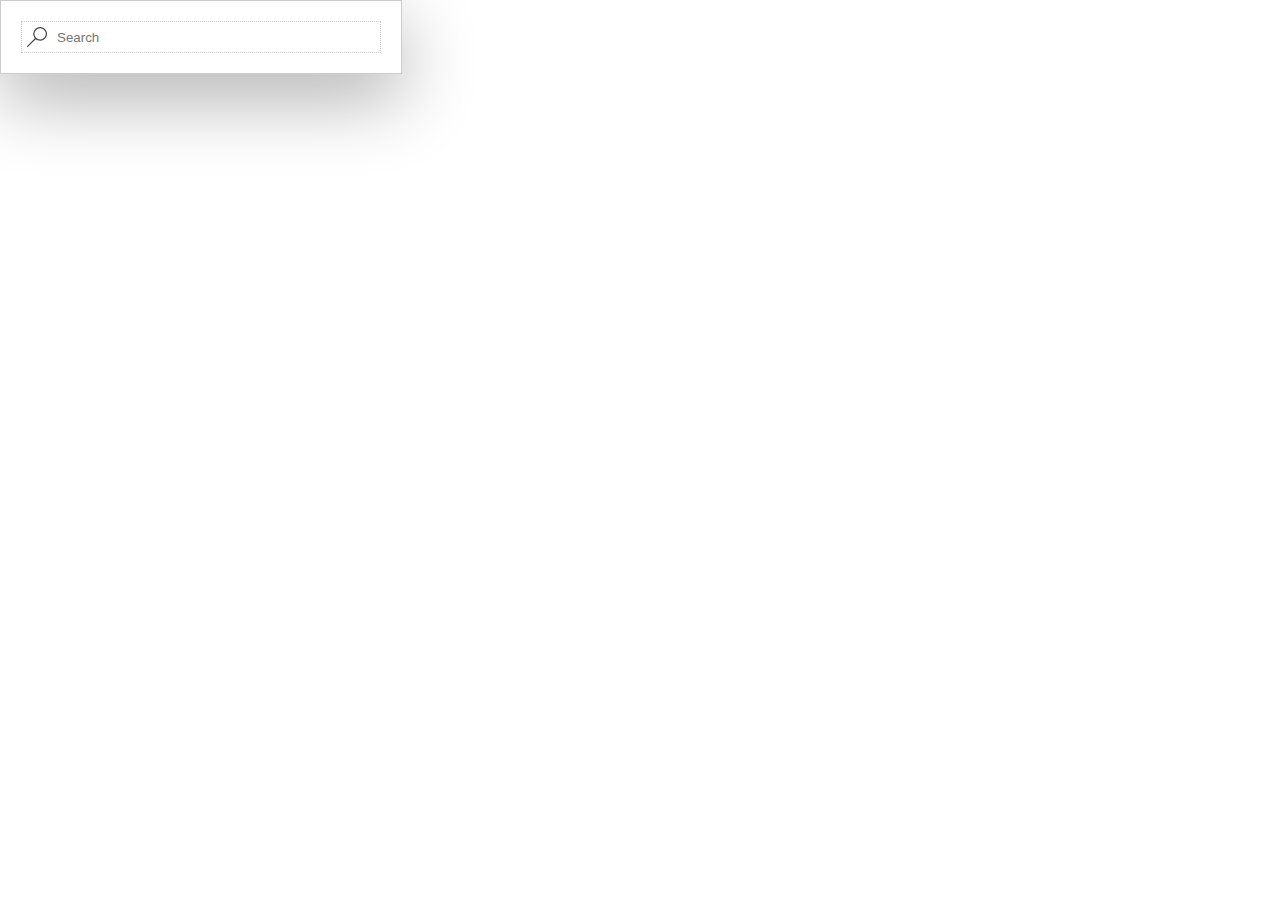
<file: tutorial/quickstart/templates/quickstart/azure_demo.html>
<!DOCTYPE html>
<html lang="en">

<head>
    <title>Interactive Search Quickstart - Azure Maps Web SDK Samples</title>

    <meta charset="utf-8" />
	<link rel="shortcut icon" href="/favicon.ico"/>
    <meta http-equiv="x-ua-compatible" content="IE=Edge" />
    <meta name="viewport" content="width=device-width, initial-scale=1, shrink-to-fit=no" />
    <meta name="description" content="This tutorial shows how to create an interactive search experience." />
    <meta name="keywords" content="Microsoft maps, map, gis, API, SDK, services, module, tutorials, search, point of interest, POI" />
    <meta name="author" content="Microsoft Azure Maps" />

    <!-- Add references to the Azure Maps Map control JavaScript and CSS files. -->
    <link rel="stylesheet" href="https://atlas.microsoft.com/sdk/javascript/mapcontrol/2/atlas.min.css" type="text/css" />
    <script src="https://atlas.microsoft.com/sdk/javascript/mapcontrol/2/atlas.min.js"></script>

    <!-- Add a reference to the Azure Maps Services Module JavaScript file. -->
    <script src="https://atlas.microsoft.com/sdk/javascript/service/2/atlas-service.min.js"></script>

    <script>
        var map, datasource, client, popup, searchInput, resultsPanel, searchInputLength, centerMapOnResults;

        //The minimum number of characters needed in the search input before a search is performed.
        var minSearchInputLength = 3;

        //The number of ms between key strokes to wait before performing a search.
        var keyStrokeDelay = 150;

        function GetMap() {
            //Initialize a map instance.
            map = new atlas.Map('myMap', {
                center: [-118.270293, 34.039737],
                zoom: 14,
                view: 'Auto',

		        //Add your Azure Maps key to the map SDK. Get an Azure Maps key at https://azure.com/maps. NOTE: The primary key should be used as the key.
                authOptions: {
                    authType: 'subscriptionKey',
                    subscriptionKey: 'H6wa61BjCg1sNBcHWu6QHtzNAcBnZcVxxsMkU4-1n9c'
                }
            });

            //Store a reference to the Search Info Panel.
            resultsPanel = document.getElementById("results-panel");

            //Add key up event to the search box. 
            searchInput = document.getElementById("search-input");
            searchInput.addEventListener("keyup", searchInputKeyup);

            //Create a popup which we can reuse for each result.
            popup = new atlas.Popup();

            //Wait until the map resources are ready.
            map.events.add('ready', function () {

                //Add the zoom control to the map.
                map.controls.add(new atlas.control.ZoomControl(), {
                    position: 'top-right'
                });

                //Create a data source and add it to the map.
                datasource = new atlas.source.DataSource();
                map.sources.add(datasource);

                //Add a layer for rendering the results.
                var searchLayer = new atlas.layer.SymbolLayer(datasource, null, {
                    iconOptions: {
                        image: 'pin-round-darkblue',
                        anchor: 'center',
                        allowOverlap: true
                    }
                });
                map.layers.add(searchLayer);

                //Add a click event to the search layer and show a popup when a result is clicked.
                map.events.add("click", searchLayer, function (e) {
                    //Make sure the event occurred on a shape feature.
                    if (e.shapes && e.shapes.length > 0) {
                        showPopup(e.shapes[0]);
                    }
                });
            });
        }
        function searchInputKeyup(e) {
            centerMapOnResults = false;
            if (searchInput.value.length >= minSearchInputLength) {
                if (e.keyCode === 13) {
                    centerMapOnResults = true;
                }
                //Wait 100ms and see if the input length is unchanged before performing a search. 
                //This will reduce the number of queries being made on each character typed.
                setTimeout(function () {
                    if (searchInputLength == searchInput.value.length) {
                        search();
                    }
                }, keyStrokeDelay);
            } else {
                resultsPanel.innerHTML = '';
            }
            searchInputLength = searchInput.value.length;
        }
        function search() {
            //Remove any previous results from the map.
            datasource.clear();
            popup.close();
            resultsPanel.innerHTML = '';

            //Use SubscriptionKeyCredential with a subscription key
            var subscriptionKeyCredential = new atlas.service.SubscriptionKeyCredential(atlas.getSubscriptionKey());

            //Use subscriptionKeyCredential to create a pipeline
            var pipeline = atlas.service.MapsURL.newPipeline(subscriptionKeyCredential);

            //Construct the SearchURL object
            var searchURL = new atlas.service.SearchURL(pipeline);

            var query = document.getElementById("search-input").value;
            searchURL.searchPOI(atlas.service.Aborter.timeout(10000), query, {
                lon: map.getCamera().center[0],
                lat: map.getCamera().center[1],
                maxFuzzyLevel: 4,
                view: 'Auto'
            }).then((results) => {

                //Extract GeoJSON feature collection from the response and add it to the datasource
                var data = results.geojson.getFeatures();
                datasource.add(data);

                if (centerMapOnResults) {
                    map.setCamera({
                        bounds: data.bbox
                    });
                }
                console.log(data);
                //Create the HTML for the results list.
                var html = [];
                for (var i = 0; i < data.features.length; i++) {
                    var r = data.features[i];
                    html.push('<li onclick="itemClicked(\'', r.id, '\')" onmouseover="itemHovered(\'', r.id, '\')">')
                    html.push('<div class="title">');
                    if (r.properties.poi && r.properties.poi.name) {
                        html.push(r.properties.poi.name);
                    } else {
                        html.push(r.properties.address.freeformAddress);
                    }
                    html.push('</div><div class="info">', r.properties.type, ': ', r.properties.address.freeformAddress, '</div>');
                    if (r.properties.poi) {
                        if (r.properties.phone) {
                            html.push('<div class="info">phone: ', r.properties.poi.phone, '</div>');
                        }
                        if (r.properties.poi.url) {
                            html.push('<div class="info"><a href="http://', r.properties.poi.url, '">http://', r.properties.poi.url, '</a></div>');
                        }
                    }
                    html.push('</li>');
                    resultsPanel.innerHTML = html.join('');
                }

            });
        }
        function itemHovered(id) {
            //Show a popup when hovering an item in the result list.
            var shape = datasource.getShapeById(id);
            showPopup(shape);
        }
        function itemClicked(id) {
            //Center the map over the clicked item from the result list.
            var shape = datasource.getShapeById(id);
            map.setCamera({
                center: shape.getCoordinates(),
                zoom: 17
            });
        }
        function showPopup(shape) {
            var properties = shape.getProperties();
            //Create the HTML content of the POI to show in the popup.
            var html = ['<div class="poi-box">'];
            //Add a title section for the popup.
            html.push('<div class="poi-title-box"><b>');

            if (properties.poi && properties.poi.name) {
                html.push(properties.poi.name);
            } else {
                html.push(properties.address.freeformAddress);
            }
            html.push('</b></div>');
            //Create a container for the body of the content of the popup.
            html.push('<div class="poi-content-box">');
            html.push('<div class="info location">', properties.address.freeformAddress, '</div>');
            if (properties.poi) {
                if (properties.poi.phone) {
                    html.push('<div class="info phone">', properties.phone, '</div>');
                }
                if (properties.poi.url) {
                    html.push('<div><a class="info website" href="http://', properties.poi.url, '">http://', properties.poi.url, '</a></div>');
                }
            }
            html.push('</div></div>');
            popup.setOptions({
                position: shape.getCoordinates(),
                content: html.join('')
            });
            popup.open(map);
        }
    </script>
    <style>
        html,
        body {
            width: 100%;
            height: 100%;
            padding: 0;
            margin: 0;
            overflow:hidden;
            font-family: segoeui;
        }
        #myMap {
            position: relative;
            width: 100%;
            height: 100%;
        }
        #search {
            position: absolute;
            left: 0px;
            top: 0px;
            width: 400px;
            box-shadow: 0px 24px 74px 0px rgba(0, 0, 0, .32);
            border: 1px solid #ccc;
            overflow-y: hidden;
        }
            #search > .search-input-box {
                background: #fff;
                height: 72px;
                width: 100%;
            }
                #search > .search-input-box > .search-input-group {
                    position: relative;
                    top: 20px;
                    left: 20px;
                    width: 358px;
                    height: 30px;
                    margin: 0;
                    padding: 0;
                    border: 1px dotted #ccc;
                }
                    #search > .search-input-box > .search-input-group > .search-icon {
                        margin: 0;
                        padding: 0;
                        background-size: 20px 20px;
                        width: 30px;
                        height: 30px;
                        background-position: center;
                        background-repeat: no-repeat;
                        background-image: url("data:image/svg+xml,%3Csvg id='Layer_1' data-name='Layer 1' xmlns='http://www.w3.org/2000/svg' viewBox='0 0 16 16'%3E%3Ctitle%3E-%3C/title%3E%3Cpath d='M10.5,0a5.4457,5.4457,0,0,1,2.7734.75A5.6134,5.6134,0,0,1,15.25,2.7266a5.5224,5.5224,0,0,1,.5547,4.2344A5.4147,5.4147,0,0,1,15.25,8.2734,5.6134,5.6134,0,0,1,13.2734,10.25a5.5014,5.5014,0,0,1-4.6445.4219,5.6256,5.6256,0,0,1-1.6445-.9453L.8516,15.8516A.4807.4807,0,0,1,.5,16a.4823.4823,0,0,1-.3516-.1484.4905.4905,0,0,1,0-.7031l6.125-6.1328a5.6194,5.6194,0,0,1-.9453-1.6445A5.39,5.39,0,0,1,5,5.5a5.4457,5.4457,0,0,1,.75-2.7734A5.6134,5.6134,0,0,1,7.7266.75,5.4457,5.4457,0,0,1,10.5,0Zm0,10a4.347,4.347,0,0,0,1.75-.3555A4.5254,4.5254,0,0,0,14.6445,7.25,4.347,4.347,0,0,0,15,5.5a4.347,4.347,0,0,0-.3555-1.75A4.5254,4.5254,0,0,0,12.25,1.3555a4.4854,4.4854,0,0,0-3.5,0A4.5254,4.5254,0,0,0,6.3555,3.75a4.4854,4.4854,0,0,0,0,3.5A4.5254,4.5254,0,0,0,8.75,9.6445,4.3487,4.3487,0,0,0,10.5,10Z' fill='%234b4b4b'/%3E%3C/svg%3E");
                    }
                    #search > .search-input-box > .search-input-group > input {
                        display: inline-block;
                        position: absolute;
                        top: 0px;
                        left: 30px;
                        width: calc(100% - 40px);
                        height: 100%;
                        margin: 0;
                        padding: 0 5px;
                        border-collapse: collapse;
                        border: 0px;
                    }
                        #search > .search-input-box > .search-input-group > input:focus {
                            outline: none;
                        }
        #results-panel {
            width: 100%;
            margin: 0;
            padding: 0;
            background-color: #fff;
            list-style: none;
            overflow-y: auto;
            max-height: calc(100vh - 119px);
        }
            #results-panel > li {
                border-top: 1px dotted #ccc;
                padding: 10px 20px;
            }
                #results-panel > li:hover {
                    background-color: #f1f2f2;
                    cursor: pointer;
                }
                #results-panel > li > .title {
                    font-family: segoeui-b;
                    line-height: 14pt;
                    width: 100%;
                    white-space: nowrap;
                    text-overflow: ellipsis;
                    overflow: hidden;
                }
                #results-panel > li > .info {
                    width: 100%;
                    line-height: 14pt;
                    white-space: nowrap;
                    text-overflow: ellipsis;
                    overflow: hidden;
                }
        .poi-box {
            max-width: 200px;
            padding: 0;
            margin: 0;
        }
        .poi-title-box {
            background-color: #153C64;
            width: calc(100% - 16px);
            height: 23px;
            padding: 8px;
            color: #fff;
            font-size: 12px;
            white-space: nowrap;
            text-overflow: ellipsis;
            overflow: hidden;
            border-top-left-radius: 4px;
            border-top-right-radius: 4px;
            font-family: segoeui-b;
        }
        .poi-content-box {
            width: calc(100% - 16px);
            height: calc(100% - 39px);
            padding: 8px;
        }
            .poi-content-box .info {
                white-space: nowrap;
                text-overflow: ellipsis;
                overflow: hidden;
                display: block;
                background-repeat: no-repeat;
                background-position: left;
                padding-left: 15px;
                background-size: 10px 10px;
                width: calc(100% - 15px);
            }
        .info .phone {
            background-image: url("[data-uri]");
        }
        .info .website {
            background-image: url("[data-uri]");
        }
        .info .location {
            background-image: url("[data-uri]");
        }
    </style>
</head>

<body onload="GetMap()">
    <div id="myMap"></div>

    <div id="search">
        <div class="search-input-box">
            <div class="search-input-group">
                <div class="search-icon" type="button"></div>
                <input id="search-input" type="text" placeholder="Search">
            </div>
        </div>
        <ul id="results-panel"></ul>
    </div>
</body>

</html>
</file>
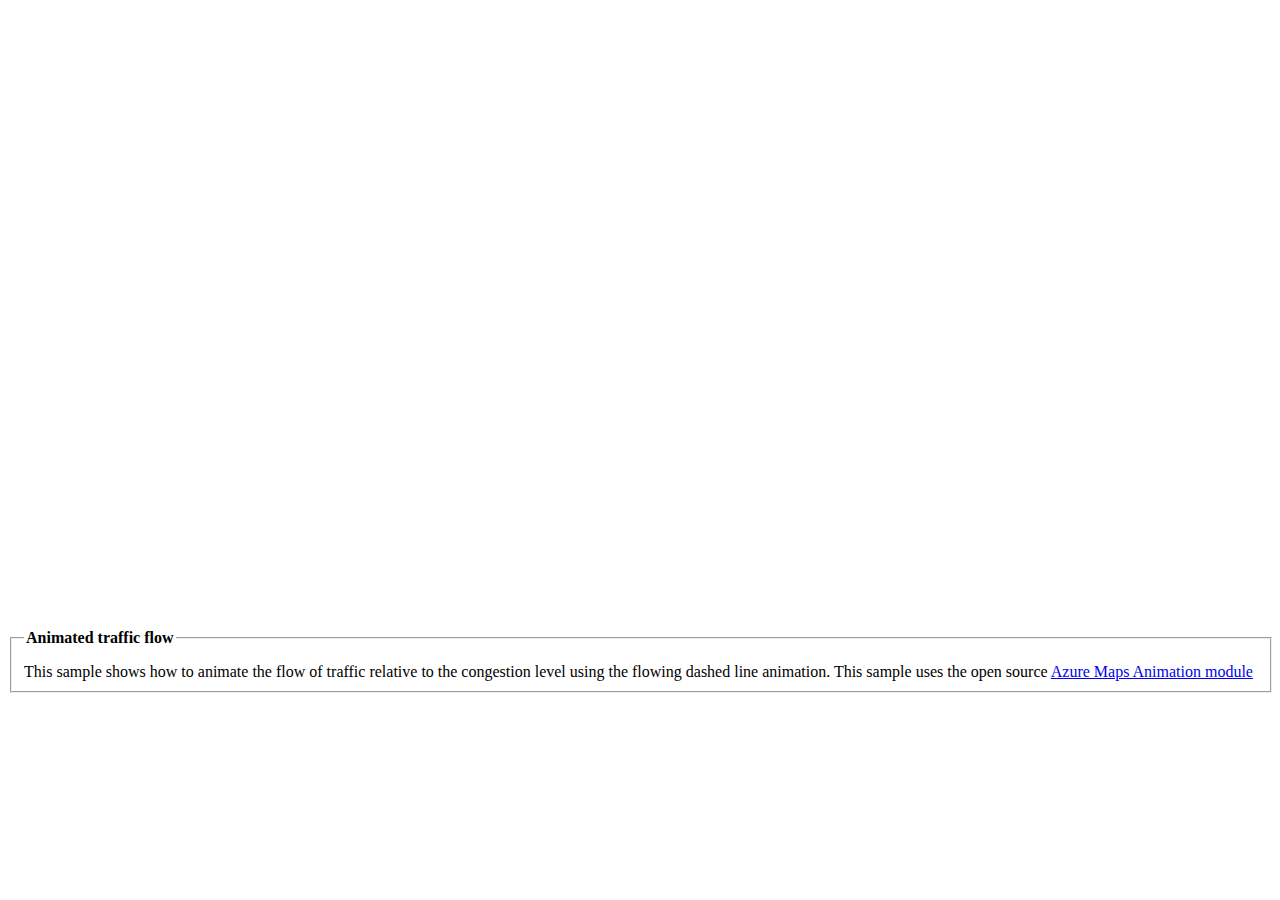
<file: tutorial/quickstart/templates/quickstart/traffic_flow.html>
<!DOCTYPE html>
<html lang="en">
<head>
    <title>Animated traffic flow - Azure Maps Web SDK Samples</title>

    <meta charset="utf-8" />
    <meta http-equiv="x-ua-compatible" content="IE=Edge" />
    <meta name="viewport" content="width=device-width, initial-scale=1, shrink-to-fit=no" />
    <meta name="description" content="This sample shows how to animate the flow of traffic relative to the congestion level using the flowing dashed line animation." />
    <meta name="keywords" content="Microsoft maps, map, gis, API, SDK, animation, animate, animations, traffic flow, traffic, flow, dashed" />
    <meta name="author" content="Microsoft Azure Maps" />

    <!-- Add references to the Azure Maps Map control JavaScript and CSS files. -->
    <link rel="stylesheet" href="https://atlas.microsoft.com/sdk/javascript/mapcontrol/2/atlas.min.css" type="text/css" />
    <script src="https://atlas.microsoft.com/sdk/javascript/mapcontrol/2/atlas.min.js"></script>

    <!-- Add reference to the animation module. -->
    <script src="C:/Users/w1004/Documents/GitHub/push_server/tutorial/quickstart/templates/quickstart/dist/azure-maps-animations.js"></script>

    <script type='text/javascript'>
        var map, layer, animation;

        function GetMap() {
            //Initialize a map instance, centerr로 변경
            
            map = new atlas.Map('myMap', {
                center: [-74, 40.72],
                zoom: 15,
                style: 'grayscale_dark',
                view: 'Auto',
				
				//Add your Azure Maps key to the map SDK. Get an Azure Maps key at https://azure.com/maps. NOTE: The primary key should be used as the key.
                authOptions: {
                    authType: 'subscriptionKey',
                    subscriptionKey: 'H6wa61BjCg1sNBcHWu6QHtzNAcBnZcVxxsMkU4-1n9c'
                }
            });

            //Wait until the map resources are ready.
            map.events.add('ready', function () {
                //Create a vector tile source and add it to the map.
                datasource = new atlas.source.VectorTileSource(null, {
                    tiles: ['https://{azMapsDomain}/traffic/flow/tile/pbf?api-version=1.0&style=relative&zoom={z}&x={x}&y={y}'],
                    maxZoom: 22
                });
                map.sources.add(datasource);

                //Common style options for traffic background colors.
                var trafficBackgroundOptions = {
                    //The name of the data layer within the data source to pass into this rendering layer.
                    sourceLayer: 'Traffic flow',

                    //Color the roads based on the level of traffic. 
                    strokeColor: [
                        'step',
                        ['get', 'traffic_level'],
                        '#6B0512', //Dark red
                        0.01, '#EE2F53', //Red
                        0.8, 'orange', //Orange
                        1, "#66CC99" //Green
                    ],

                    //Scale the width of roads based on the level of traffic. 
                    strokeWidth: [
                        'interpolate',
                        ['exponential', 2],
                        ['zoom'],
                        12, 3,
                        17, 9
                    ],
                };

                //Create two line layer for the base traffic flow color. One layer for both direction traffic data, and one layer for single line traffic data.
                map.layers.add([
                    new atlas.layer.LineLayer(datasource, null, Object.assign({
                        //For traffic data that represents one side of the road, offset it. 
                        offset: [
                            'interpolate',
                            ['exponential', 2],
                            ['zoom'],
                            12, 2,
                            17, 6
                        ],

                        filter: ['==', ['get', 'traffic_road_coverage'], 'one_side']
                    }, trafficBackgroundOptions)),
                
                    new atlas.layer.LineLayer(datasource, null, Object.assign({
                        filter: ['==', ['get', 'traffic_road_coverage'], 'full']
                    }, trafficBackgroundOptions))
                ], 'labels');
                
                //Common style options for traffic flow dashed lines.
                var trafficFLowLineOptions = {
                    sourceLayer: 'Traffic flow',
                    strokeColor: 'black',

                    //Scale the width of roads based on the level of traffic. 
                    strokeWidth: [
                        'interpolate',
                        ['exponential', 2],
                        ['zoom'],
                        12, 1,
                        17, 4
                    ]
                };

                //Create an offset for the layers that has two directional traffic data.
                var offsetExp =  [
                    'interpolate',
                    ['exponential', 2],
                    ['zoom'],
                    12, 3,
                    17, 7
                ];

                //Create line layers for the different levels of traffic flow. 
                var oneSideSlowFlowLayer = new atlas.layer.LineLayer(datasource, null, Object.assign({
                    offset: offsetExp,
                    filter: ['all', ['==', ['get', 'traffic_road_coverage'], 'one_side'], ['>', ['get', 'traffic_level'], 0], ['<=', ['get', 'traffic_level'], 0.01]]
                }, trafficFLowLineOptions));
                
                var slowFlowLayer = new atlas.layer.LineLayer(datasource, null, Object.assign({
                    filter: ['all', ['==', ['get', 'traffic_road_coverage'], 'full'], ['>', ['get', 'traffic_level'], 0], ['<=', ['get', 'traffic_level'], 0.01]]
                }, trafficFLowLineOptions));

                var oneSideMidFlowLayer = new atlas.layer.LineLayer(datasource, null, Object.assign({
                    offset: offsetExp,
                    filter: ['all', ['==', ['get', 'traffic_road_coverage'], 'one_side'], ['>', ['get', 'traffic_level'], 0.01], ['<=', ['get', 'traffic_level'], 0.8]]
                }, trafficFLowLineOptions));

                var midFlowLayer = new atlas.layer.LineLayer(datasource, null, Object.assign({
                    filter: ['all', ['==', ['get', 'traffic_road_coverage'], 'full'], ['>', ['get', 'traffic_level'], 0.01], ['<=', ['get', 'traffic_level'], 0.8]]
                }, trafficFLowLineOptions));

                var oneSideFastFlowLayer = new atlas.layer.LineLayer(datasource, null, Object.assign({
                    offset: offsetExp,
                    filter: ['all', ['==', ['get', 'traffic_road_coverage'], 'one_side'], ['>', ['get', 'traffic_level'], 0.8]]
                }, trafficFLowLineOptions));

                var fastFlowLayer = new atlas.layer.LineLayer(datasource, null, Object.assign({
                    filter: ['all', ['==', ['get', 'traffic_road_coverage'], 'full'], ['>', ['get', 'traffic_level'], 0.8]]
                }, trafficFLowLineOptions));

                //Add the layers below the labels to make the map clearer.
                map.layers.add([oneSideSlowFlowLayer, slowFlowLayer, oneSideMidFlowLayer, midFlowLayer, oneSideFastFlowLayer, fastFlowLayer], 'labels');

                //Create a moving dashed line animation for each of the flow layers, but with different speedMultipliers.
                //Reverse the animation direction as it appears to ensure the correct flow directions for different side of the road for most countries (drive on the right side).
                var animationOptions = { 
                    gapLength: 2, 
                    dashLength: 2, 
                    duration: 2000, 
                    autoPlay: true, 
                    loop: true, 
                    reverse: true
                };

                atlas.animations.flowingDashedLine(oneSideSlowFlowLayer, Object.assign({speedMultiplier: 0.25 }, animationOptions));
                atlas.animations.flowingDashedLine(slowFlowLayer, Object.assign({speedMultiplier: 0.25 }, animationOptions));
                atlas.animations.flowingDashedLine(oneSideMidFlowLayer, Object.assign({speedMultiplier: 1 }, animationOptions));
                atlas.animations.flowingDashedLine(midFlowLayer, Object.assign({speedMultiplier: 1 }, animationOptions));
                atlas.animations.flowingDashedLine(oneSideFastFlowLayer, Object.assign({speedMultiplier: 4 }, animationOptions));
                atlas.animations.flowingDashedLine(fastFlowLayer, Object.assign({speedMultiplier: 4 }, animationOptions));
            });
        }
    </script>
</head>
<body onload="GetMap()">
    <div id="myMap" style="position:relative;width:100%;min-width:290px;height:600px;"></div>

    <fieldset style="width:calc(100% - 30px);min-width:290px;margin-top:10px;">
        <legend><h1 style="font-size:16px">Animated traffic flow</h1></legend>
        This sample shows how to animate the flow of traffic relative to the congestion level using the flowing dashed line animation.
        This sample uses the open source <a href="https://github.com/Azure-Samples/azure-maps-animations" target="_blank">Azure Maps Animation module</a>
    </fieldset>
</body>
</html>
</file>
